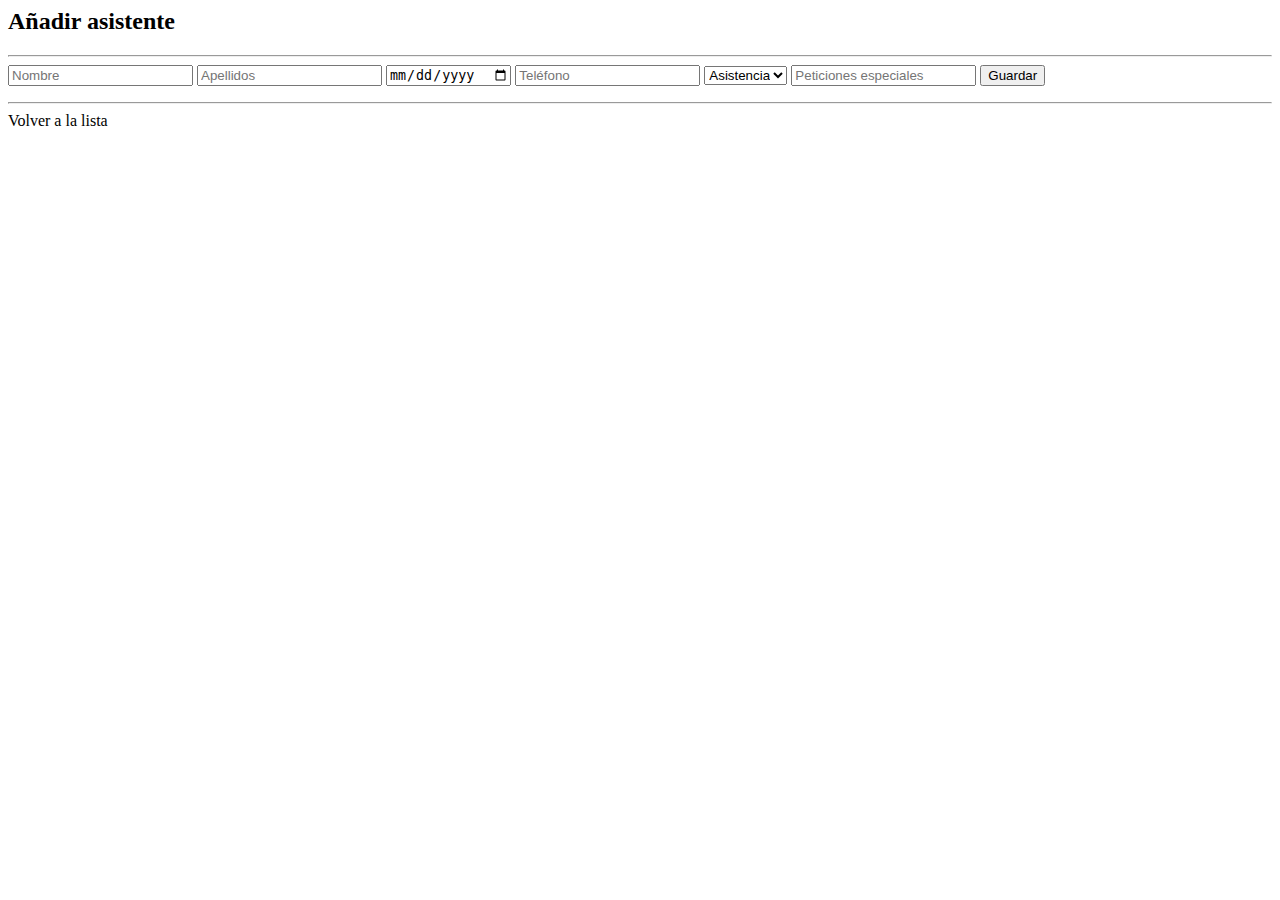
<file: src/main/resources/templates/add-attendant.html>
<html lang="en" xmlns:th="http://www.thymeleaf.org">
	<head>
		<link rel="stylesheet" 
			href="https://cdn.jsdelivr.net/npm/bootstrap@4.6.0/dist/css/bootstrap.min.css" 
			integrity="sha384-B0vP5xmATw1+K9KRQjQERJvTumQW0nPEzvF6L/Z6nronJ3oUOFUFpCjEUQouq2+l" 
			crossorigin="anonymous" />
		<title>Añadir asistente</title>
	</head>
	<body>
		<div class="container">
			<h2>Añadir asistente</h2>
			<hr/>
			<form th:action="@{/guardarNuevoAsistente}" th:object="${attendant}" method="POST">
				<input type="text" th:field="*{name}" class="form-control col-4 mb-4" placeholder="Nombre" />
				<input type="text" th:field="*{surname}" class="form-control col-4 mb-4" placeholder="Apellidos" />
				<input type="date" th:field="*{dob}" class="form-control col-4 mb-4" placeholder="Fecha de nacimiento" />
				<input type="text" th:field="*{ph}" class="form-control col-4 mb-4" placeholder="Teléfono" />
<!--				<input type="text" th:field="*{attendingStatus}" class="form-control col-4 mb-4" placeholder="¿Asistencia?" />-->

				<select class="input-group form-control col-4 mb-4" name="attendingStatus">
					<option value="" disabled selected hidden>Asistencia</option>
					<option th:each="attendingStatusOpt : ${T(com.jorgealvarez.myboda.model.Status).values()}"
							th:value="${attendingStatusOpt}" th:text="${attendingStatusOpt.displayValue}"></option>
				</select>

				<!--<select name="color">
					<option th:each="colorOpt : ${T(com.baeldung.thymeleaf.model.Color).values()}"
							th:value="${colorOpt}" th:text="${colorOpt}"></option>
				</select>-->
				<input type="text" th:field="*{specialRequirement}" class="form-control col-4 mb-4" placeholder="Peticiones especiales"/>

				<button type="submit" class="btn btn-primary col-2">Guardar</button>
				<input type="hidden" th:field="*{id}" />
				
			</form>
			<hr/>
			<a th:href="@{/asistentes}">Volver a la lista</a>
		</div>
		
	</body>
</html>
</file>
